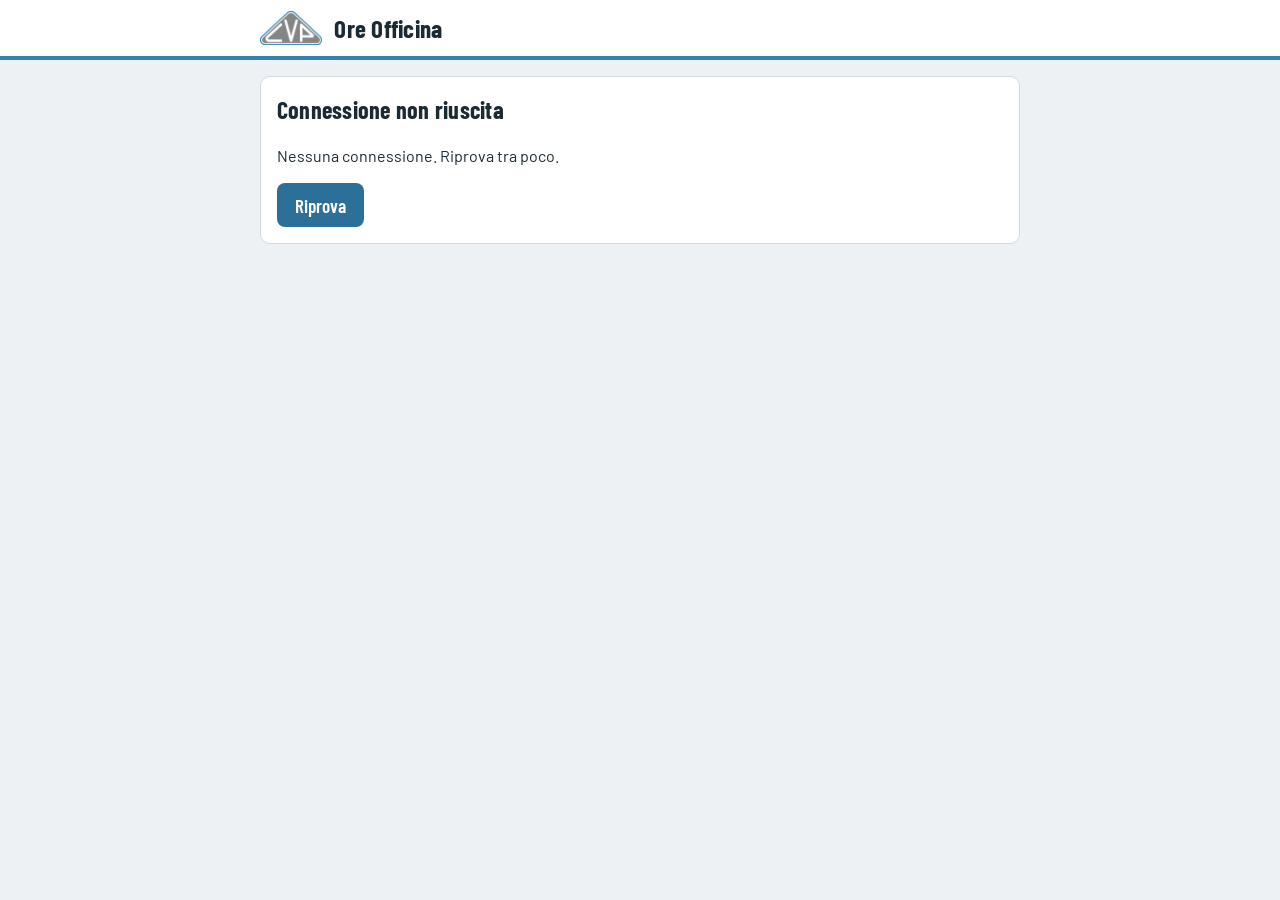
<file: index.html>
<!doctype html>
<html lang="it">
<head>
<meta charset="utf-8">
<meta name="viewport" content="width=device-width, initial-scale=1, viewport-fit=cover">
<title>Ore Officina</title>
<meta name="theme-color" content="#ffffff" media="(prefers-color-scheme: light)">
<meta name="theme-color" content="#18222a" media="(prefers-color-scheme: dark)">
<meta name="color-scheme" content="light dark">
<link rel="manifest" href="manifest.webmanifest">
<link rel="icon" href="icons/icon-192.png">
<link rel="apple-touch-icon" href="icons/apple-touch-icon.png">
<meta name="apple-mobile-web-app-capable" content="yes">
<meta name="mobile-web-app-capable" content="yes">
<meta name="apple-mobile-web-app-title" content="Ore Officina">
<meta name="apple-mobile-web-app-status-bar-style" content="default">
<link href="https://fonts.googleapis.com/css2?family=Barlow+Condensed:wght@600;700&family=Barlow:wght@400;500;600&display=swap" rel="stylesheet">
<link rel="stylesheet" href="style.css">
</head>
<body>
<div id="app"></div>
<script src="config.js"></script>
<script src="scheda.js"></script>
<script src="app.js"></script>
</body>
</html>
</file>
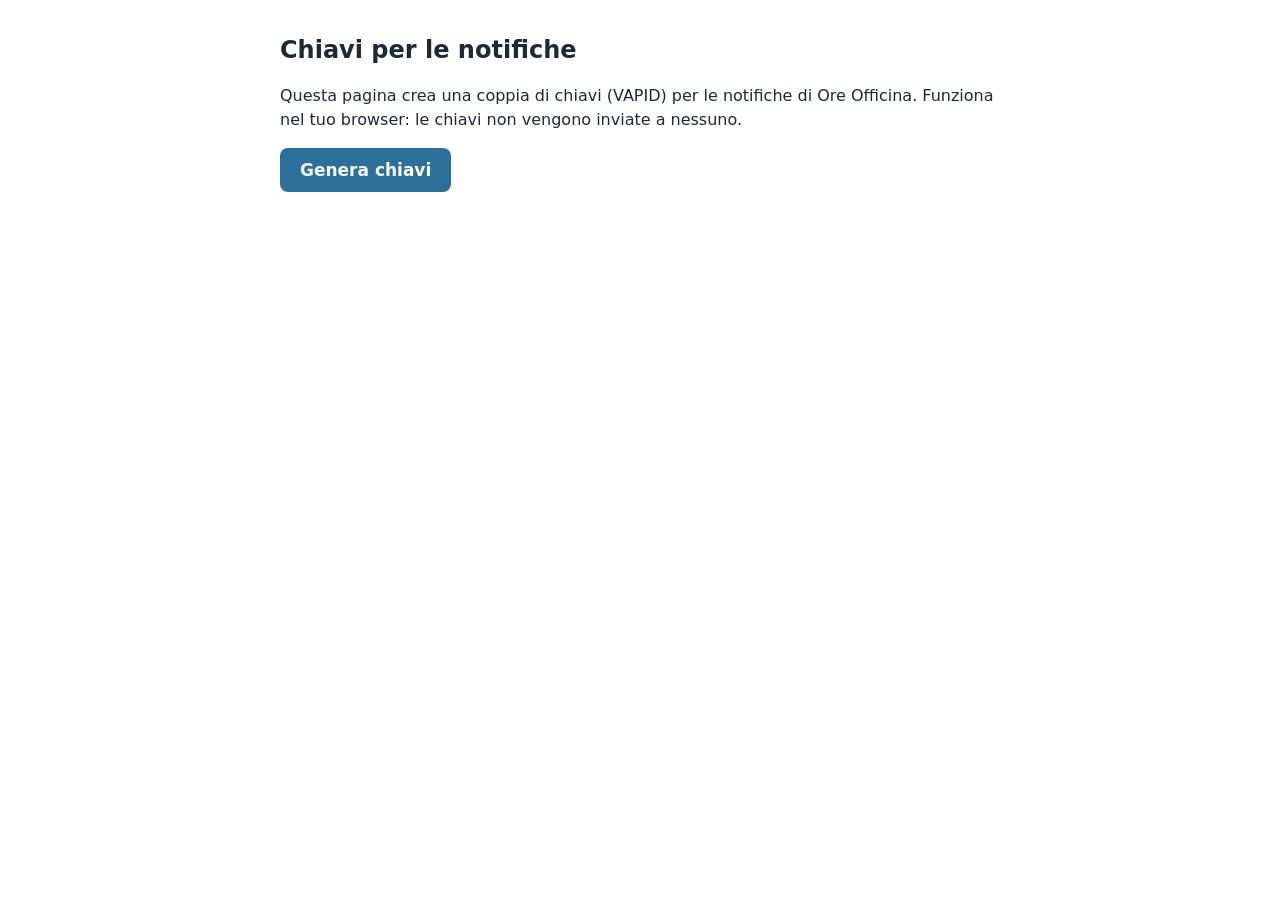
<file: strumenti/genera-chiavi-notifiche.html>
<!doctype html>
<html lang="it">
<head>
<meta charset="utf-8">
<meta name="viewport" content="width=device-width, initial-scale=1">
<title>Chiavi per le notifiche – Ore Officina</title>
<style>
  body{font:16px/1.5 system-ui,sans-serif;max-width:720px;margin:32px auto;padding:0 16px;color:#1c2a33}
  h1{font-size:24px} button{font:600 17px system-ui;background:#2c6f98;color:#fff;border:0;border-radius:8px;padding:12px 20px;cursor:pointer}
  textarea{width:100%;font:14px ui-monospace,monospace;padding:8px;box-sizing:border-box} label{display:block;font-weight:600;margin:16px 0 4px}
  .warn{background:#fff6dd;border:1.5px solid #f2b01e;border-radius:8px;padding:10px 12px}
</style>
</head>
<body>
<h1>Chiavi per le notifiche</h1>
<p>Questa pagina crea una coppia di chiavi (VAPID) per le notifiche di Ore Officina. Funziona nel tuo browser: le chiavi non vengono inviate a nessuno.</p>
<p><button id="go" type="button">Genera chiavi</button></p>
<div id="out" hidden>
  <label for="pub">Chiave pubblica: va in <code>config.js</code> (VAPID_PUBLIC_KEY) e nel segreto VAPID_PUBLIC_KEY di Supabase</label>
  <textarea id="pub" rows="3" readonly></textarea>
  <label for="prv">Chiave privata: va SOLO nel segreto VAPID_PRIVATE_KEY di Supabase</label>
  <textarea id="prv" rows="2" readonly></textarea>
  <p class="warn"><b>La chiave privata è segreta.</b> Non metterla in <code>config.js</code>, non caricarla su GitHub e non mandarla per messaggio. Se la perdi, generane un'altra e rifai l'attivazione delle notifiche sui telefoni.</p>
</div>
<script>
const b64u = buf => btoa(String.fromCharCode(...new Uint8Array(buf))).replace(/\+/g, '-').replace(/\//g, '_').replace(/=+$/, '');
const dec = s => Uint8Array.from(atob(s.replace(/-/g, '+').replace(/_/g, '/').padEnd(Math.ceil(s.length / 4) * 4, '=')), c => c.charCodeAt(0));
document.getElementById('go').addEventListener('click', async () => {
  const k = await crypto.subtle.generateKey({ name: 'ECDSA', namedCurve: 'P-256' }, true, ['sign', 'verify']);
  const j = await crypto.subtle.exportKey('jwk', k.privateKey);
  const pub = new Uint8Array(65); pub[0] = 4; pub.set(dec(j.x), 1); pub.set(dec(j.y), 33);
  document.getElementById('pub').value = b64u(pub);
  document.getElementById('prv').value = j.d;
  document.getElementById('out').hidden = false;
});
</script>
</body>
</html>
</file>
<file: style.css>
:root{
  /* palette ricavata dal logo CVP: blu #3681AB, grigio #848585, bianco */
  --bg:#eef1f3;--card:#ffffff;--ink:#1c2a33;--mut:#5b6872;--line:#d2d9de;--soft:#f3f6f8;
  --brand:#3681ab;--acc:#2c6f98;--accink:#ffffff;
  --pause:#5d6568;--pauseink:#ffffff;--pausesoft:#eceeef;
  --hdr:#ffffff;--hdrink:#1c2a33;--hdrmut:#5b6872;
  --amber:#f2b01e;--ok:#1f7a4d;--bad:#b3261e;
  --f-head:'Barlow Condensed','Arial Narrow',sans-serif;--f-body:'Barlow',system-ui,-apple-system,'Segoe UI',sans-serif;
  color-scheme:light;
}
@media (prefers-color-scheme:dark){:root{
  --bg:#0f161b;--card:#18222a;--ink:#eaf0f4;--mut:#9aa9b3;--line:#2c3a45;--soft:#202c35;
  --brand:#5aa6cf;--acc:#5aa6cf;--accink:#0c1419;
  --pause:#9aa6ab;--pauseink:#0c1419;--pausesoft:#1f2a31;
  --hdr:#18222a;--hdrink:#eaf0f4;--hdrmut:#9aa9b3;--ok:#4fc08a;--bad:#ff8a80;color-scheme:dark}}
*{box-sizing:border-box;-webkit-tap-highlight-color:transparent}
html{background:var(--bg)}
body{margin:0;min-height:100vh;background:var(--bg);color:var(--ink);font:16px/1.45 var(--f-body);padding-left:max(16px,env(safe-area-inset-left,0px));padding-right:max(16px,env(safe-area-inset-right,0px));padding-bottom:calc(96px + env(safe-area-inset-bottom,0px))}
body::before{content:"";position:fixed;inset:0 0 auto;height:env(safe-area-inset-top,0px);background:var(--hdr);z-index:10}
h1,h2,h3{font-family:var(--f-head);margin:0;letter-spacing:.01em;text-wrap:balance}
header{position:sticky;top:env(safe-area-inset-top,0px);z-index:9;background:var(--hdr);color:var(--hdrink);border-bottom:4px solid var(--brand);margin-inline:calc(-1*max(16px,env(safe-area-inset-left,0px))) calc(-1*max(16px,env(safe-area-inset-right,0px)));padding-inline:max(16px,env(safe-area-inset-left,0px)) max(16px,env(safe-area-inset-right,0px))}
.bar{max-width:760px;margin:auto;padding:10px 0;display:flex;align-items:center;gap:12px}
.bar h1{font-size:25px;font-weight:700;flex:1 1 auto;white-space:nowrap}
.logo{height:34px;width:auto;display:block}
.biglogo{display:block;height:84px;width:auto;max-width:80%;margin:14px auto 6px}
.who-chip{font:600 17px var(--f-head);color:var(--hdrmut);min-width:0;overflow:hidden;text-overflow:ellipsis;white-space:nowrap;max-width:40%}
.btn-out{background:none;color:var(--hdrink);border:1.5px solid var(--line);border-radius:7px;font:600 16px var(--f-head);padding:6px 12px;cursor:pointer}
main{max-width:760px;margin:auto;padding-block:16px}
main.wide{max-width:1000px}
.card{background:var(--card);border:1px solid var(--line);border-radius:10px;padding:16px;margin-bottom:14px}
.card h2{font-size:24px;margin-bottom:10px}
.row{display:flex;gap:10px;flex-wrap:wrap;align-items:flex-end}
.row>*{flex:1 1 150px;min-width:0}
label{display:block;font-size:13px;color:var(--mut);font-weight:600;margin-bottom:3px}
input,select,textarea{width:100%;font:inherit;font-size:16px;color:var(--ink);background:var(--card);border:1.5px solid var(--line);border-radius:7px;padding:9px 10px;min-height:44px}
textarea{min-height:64px;resize:vertical}
input:focus,select:focus,textarea:focus,button:focus-visible,summary:focus-visible{outline:3px solid var(--acc);outline-offset:1px}
.btn{font:600 19px var(--f-head);background:var(--acc);color:var(--accink);border:0;border-radius:8px;padding:10px 18px;cursor:pointer;min-height:44px;flex:0 0 auto}
.btn:disabled{opacity:.45;cursor:not-allowed}
.btn.sec{background:var(--soft);color:var(--ink);border:1.5px solid var(--line)}
.btn.del{background:none;color:var(--bad);border:1.5px solid var(--line);padding:6px 12px;min-height:36px;font-size:17px}
.btn.big{min-height:64px;font-size:26px;width:100%}
.btn.steel{background:var(--pause);color:var(--pauseink)}
.btn.stop{background:var(--ink);color:var(--card)}
.btn.sm{min-height:36px;padding:5px 12px;font-size:17px}
.btn:active{transform:translateY(1px)}
.tag{display:inline-block;font:600 13px var(--f-body);padding:2px 8px;border-radius:5px;background:var(--acc);color:var(--accink);margin-right:5px}
.tag.g,.tag.s{background:var(--pause);color:var(--pauseink)}
.tag.r{background:var(--amber);color:#1c2a33}
.plate{display:inline-block;font:700 15px var(--f-head);letter-spacing:.08em;border:2px solid var(--ink);border-radius:4px;padding:0 7px;background:var(--card);margin-right:5px}
.mut{color:var(--mut)}
.empty{padding:18px;text-align:center;color:var(--mut);border:1.5px dashed var(--line);border-radius:8px}
.note{font-size:14px;color:var(--mut)}
.warn{border:1.5px solid var(--amber);background:var(--soft);border-radius:8px;padding:10px 12px;margin-bottom:14px}
.err{color:var(--bad);font-weight:600;min-height:1.4em}
.hello{font-size:34px;margin:6px 0 12px}
.whos{display:grid;grid-template-columns:repeat(auto-fill,minmax(150px,1fr));gap:10px}
.whos button{font:600 22px var(--f-head);background:var(--card);color:var(--ink);border:1.5px solid var(--line);border-left:6px solid var(--brand);border-radius:8px;min-height:64px;padding:10px 12px;text-align:left;cursor:pointer}
.dots{display:flex;justify-content:center;gap:14px;margin:6px 0 10px;min-height:20px}
.dots i{width:18px;height:18px;border-radius:50%;background:var(--brand);display:block}
.pad{display:grid;grid-template-columns:repeat(3,1fr);gap:10px;max-width:320px;margin:auto}
.pad button{font:700 32px var(--f-head);min-height:66px;border-radius:10px;border:1.5px solid var(--line);background:var(--card);color:var(--ink);cursor:pointer}
.pad button.fn{font-size:20px;background:var(--soft)}
.pad button.go{background:var(--acc);color:var(--accink);border-color:var(--acc);font-size:24px}
.linkb{background:none;border:0;color:var(--mut);font:600 16px var(--f-body);text-decoration:underline;cursor:pointer;padding:10px 0}
.run{border-left:8px solid var(--brand)}
.run.brk{border-left-color:var(--pause);background:var(--pausesoft)}
.clock{font:700 76px/1 var(--f-head);font-variant-numeric:tabular-nums;margin:8px 0 14px;letter-spacing:.02em}
.jobline{font-size:19px;font-weight:600}
.btns{display:grid;grid-template-columns:1fr 1fr;gap:10px;margin-top:12px}
.btns.one{grid-template-columns:1fr}
.pick{display:flex;flex-direction:column;gap:8px;margin-top:10px}
.pick button{text-align:left;font:500 17px var(--f-body);color:var(--ink);background:var(--soft);border:1.5px solid var(--line);border-radius:8px;padding:12px;min-height:56px;cursor:pointer}
.pick button[aria-pressed=true]{border-color:var(--brand);box-shadow:inset 0 0 0 2px var(--brand);background:var(--card)}
.sumline{display:flex;gap:18px;flex-wrap:wrap;margin:0 0 14px;font-weight:600}
.sumline b{font:700 24px var(--f-head);font-variant-numeric:tabular-nums}
.chk{display:flex;gap:10px;align-items:center;font-size:17px;color:var(--ink);font-weight:600;cursor:pointer}
.chk input{width:24px;height:24px;min-height:0;accent-color:var(--acc)}
.resc{margin-top:12px;padding-top:12px;border-top:1px solid var(--line)}
.chips{display:flex;gap:8px;flex-wrap:wrap;margin-top:10px}
.chips button{font:600 18px var(--f-head);padding:8px 14px;border-radius:20px;border:1.5px solid var(--line);background:var(--soft);color:var(--ink);cursor:pointer;min-height:40px}
.chips button[aria-pressed=true]{background:var(--acc);color:var(--accink);border-color:var(--acc)}
.seg{border:1.5px solid var(--line);border-left:6px solid var(--brand);border-radius:8px;padding:10px 12px;margin:10px 0;background:var(--soft)}
.seg.brk{border-left-color:var(--pause)}
.seg .t{display:flex;justify-content:space-between;gap:8px;font-weight:600;flex-wrap:wrap}
.seg .t .d{font:700 22px var(--f-head);font-variant-numeric:tabular-nums}
.seggroup{display:inline-flex;border:1.5px solid var(--line);border-radius:7px;overflow:hidden}
.seggroup button{border:0;background:var(--card);color:var(--ink);font:600 16px var(--f-body);padding:9px 14px;cursor:pointer;min-height:42px}
.seggroup button[aria-pressed=true]{background:var(--acc);color:var(--accink)}
.total{font:700 34px var(--f-head);font-variant-numeric:tabular-nums}
.total small{font:500 14px var(--f-body);color:var(--mut)}
.wrapx{overflow-x:auto}
table{width:100%;border-collapse:collapse;font-size:15px}
th,td{text-align:left;padding:7px 8px;border-bottom:1px solid var(--line);vertical-align:top}
th{font-size:13px;color:var(--mut);font-weight:600}
td.n,th.n{text-align:right;white-space:nowrap;font-variant-numeric:tabular-nums}
table.rt{table-layout:fixed;min-width:620px}
table.rt th:nth-child(1){width:36%}
table.rt th:nth-child(2),table.rt th:nth-child(3){width:28%}
table.rt th:nth-child(4){width:8%}
tr.sum td{font-weight:700;background:var(--soft)}
.sub{margin:16px 0 6px;font-size:22px;display:flex;gap:10px;align-items:baseline;flex-wrap:wrap}
.sub .mut{font:500 15px var(--f-body)}
details{margin-top:10px}
summary{cursor:pointer;font-weight:600;color:var(--mut);padding:6px 0}
.fix{display:grid;grid-template-columns:minmax(0,1fr) 112px 112px auto;gap:8px;align-items:center;padding:6px 0;border-bottom:1px solid var(--line)}
.fix input{padding:6px 8px;min-height:38px}
.live{display:flex;justify-content:space-between;gap:10px;padding:8px 0;border-bottom:1px solid var(--line);flex-wrap:wrap}
.live .c{font:700 22px var(--f-head);font-variant-numeric:tabular-nums}
.item{display:flex;justify-content:space-between;align-items:center;gap:10px;padding:9px 0;border-bottom:1px solid var(--line);flex-wrap:wrap}
.item>div:first-child{min-width:0;flex:1 1 200px}
.item .acts{display:flex;gap:8px;flex-wrap:wrap;align-items:center}
.item .acts input{width:110px;min-height:36px;padding:5px 8px}
.tabbar{position:fixed;left:0;right:0;bottom:0;z-index:9;background:var(--hdr);border-top:1px solid var(--line);padding:6px max(16px,env(safe-area-inset-right,0px)) calc(6px + env(safe-area-inset-bottom,0px)) max(16px,env(safe-area-inset-left,0px))}
.tabbar div{max-width:760px;margin:auto;display:flex;gap:6px}
.tabbar button{flex:1;background:none;border:0;color:var(--hdrmut);font:600 20px var(--f-head);padding:10px 4px;border-radius:8px;cursor:pointer;min-height:46px}
.tabbar button[aria-selected=true]{background:var(--acc);color:var(--accink)}
.toast{position:fixed;left:50%;bottom:calc(84px + env(safe-area-inset-bottom,0px));transform:translateX(-50%);background:var(--ink);color:var(--card);padding:10px 18px;border-radius:8px;border-left:6px solid var(--brand);z-index:20;max-width:90vw}
@media (max-width:480px){.clock{font-size:64px}.fix{grid-template-columns:1fr 1fr}.fix>*:first-child{grid-column:1/-1}}
@media (prefers-reduced-motion:reduce){*{transition:none!important;animation:none!important}}
@media print{header,.tabbar,.noprint,.toast{display:none!important}body{background:#fff;color:#000}.card{border:0}}

/* ---------- schede di accettazione ---------- */
.bcrow{display:flex;gap:8px;align-items:stretch}.bcrow input{flex:1 1 auto;min-width:0}.bcrow .btn{flex:none}
label.btn{display:inline-flex;align-items:center;cursor:pointer}
.more{margin-top:10px}.more summary{cursor:pointer;font-weight:600;color:var(--acc);padding:6px 0}
.jinfo{margin-top:12px;padding:12px 14px;border:1px solid var(--line);border-radius:10px;background:var(--soft);display:grid;grid-template-columns:repeat(auto-fit,minmax(150px,1fr));gap:8px 16px;font-size:14px}
.jinfo span{display:block;font-size:12px;color:var(--mut);text-transform:uppercase;letter-spacing:.04em}
.jinfo p{grid-column:1/-1;margin:2px 0 0;line-height:1.45}
.jd{margin-top:12px}.jd summary{cursor:pointer;font-weight:600;color:var(--acc);padding:6px 0}
.jpanel{margin:-2px 0 10px;padding:12px 14px;border:1px solid var(--line);border-top:0;border-radius:0 0 10px 10px}
.fl{display:flex;flex-wrap:wrap;gap:8px;align-items:center;justify-content:space-between;padding:6px 0;border-bottom:1px solid var(--line)}
.scanner{position:fixed;inset:0;z-index:100;background:#000;display:flex;flex-direction:column;align-items:center;justify-content:center;gap:16px;padding:16px}
.scanner video{width:100%;max-width:560px;max-height:60vh;object-fit:cover;border-radius:12px;background:#111}
.scanner .frame{position:absolute;left:50%;top:50%;width:min(80vw,440px);height:120px;transform:translate(-50%,-70%);border:3px solid #f2b01e;border-radius:12px;pointer-events:none}
.scanner .hint{color:#fff;margin:0;font-size:17px}.scanner .btn{width:min(80vw,320px)}

/* ---------- orario, straordinario, avvisi ---------- */
.tag.ot{background:var(--amber);color:#1c2a33}
.btn.amber{background:var(--amber);color:#1c2a33}
.card.alert{border:2px solid var(--amber);background:var(--soft)}
.otl{font:600 12px var(--f-body);color:var(--mut)}
.chk.sm{font-size:14px}.chk.sm input{width:20px;height:20px}
.schedday{padding:10px 0;border-bottom:1px solid var(--line)}
.schedday .chk{margin-bottom:6px}
.schedday .slot{display:grid;grid-template-columns:5.6em minmax(0,1fr) auto minmax(0,1fr);align-items:center;gap:8px;margin-top:6px}
.schedday .slot span{font-size:14px;color:var(--mut,#5d6568)}
.schedday .slot i{font-style:normal}
.schedday .slot input[type=time]{width:100%;min-width:0;box-sizing:border-box}
.schedday input:disabled{opacity:.45}

/* telefono: tabelle dei report e riga totale dentro lo schermo; nomi file lunghi a capo */
.fl>span:first-child{min-width:0;overflow-wrap:anywhere}
@media (max-width:560px){
  table.rt{min-width:0;table-layout:auto}
  table.rt th,table.rt td{padding:7px 4px;font-size:14px;overflow-wrap:anywhere}
  table.rt th{font-size:12px;overflow-wrap:normal;padding:7px 2px}
  table.rt th:nth-child(n){width:auto}
  table.rt th:nth-child(4),table.rt td:nth-child(4){width:3.4em;text-align:right;white-space:nowrap}
  .total small{display:block}
}

/* ---------- ore per commessa, tipi di lavoro, report a riquadri ---------- */
.bdg{font:700 13px var(--f-body);font-style:normal;background:var(--amber);color:#1f2a30;border-radius:10px;padding:1px 7px;margin-left:3px;vertical-align:middle}
.tabbar button{font-size:18px;padding:10px 2px}
.tag.t{background:var(--soft);border:1px solid var(--line);color:var(--ink)}
select.tsel{width:100%}
.okbox{margin:12px 0;padding:10px 12px;border-radius:8px;background:var(--soft);border:1.5px solid var(--line)}
.hgrid{display:grid;grid-template-columns:1fr;gap:8px;margin-top:12px}
.hrow{display:flex;align-items:center;gap:10px;justify-content:space-between;border:1.5px solid var(--line);border-radius:8px;padding:8px 10px;background:var(--soft)}
.hrow label{margin:0;flex:1 1 auto;font-weight:500}
.hrow input{width:96px;flex:0 0 96px;text-align:right;font:700 22px var(--f-head);font-variant-numeric:tabular-nums}
.tbltot{margin-top:12px;font-weight:600}
.tbltot b{font:700 26px var(--f-head);font-variant-numeric:tabular-nums}
.hist{border-top:1px solid var(--line);padding:10px 0}
.hist:first-of-type{border-top:0}
.hh{display:flex;gap:10px;align-items:center}
.hh .ht{margin-left:auto;font:700 22px var(--f-head);font-variant-numeric:tabular-nums}
.hl{display:flex;gap:6px 14px;flex-wrap:wrap;margin-top:4px;font-size:14px;color:var(--mut)}
.hl b{color:var(--ink);font-variant-numeric:tabular-nums}
.chip{display:inline-block;font:600 13px var(--f-body);padding:2px 9px;border-radius:12px;border:1.5px solid var(--line)}
.chip.ok{background:#e1f2e6;border-color:#9fd0ae;color:#1d5a30}
.chip.wait{background:#fff3d6;border-color:#f0c869;color:#6b4a00}
.chip.no{background:#fde4e1;border-color:#ee9d95;color:#8a1f13}
.rtitle{margin:22px 0 10px;font-size:26px}

.kpis,.stats{display:grid;grid-template-columns:repeat(4,minmax(0,1fr));gap:10px;margin:0 0 14px}
.kpi{border:1.5px solid var(--line);border-radius:10px;padding:10px 12px;background:var(--card,#fff);min-width:0}
.kpi span{display:block;font:600 12px var(--f-body);color:var(--mut);text-transform:uppercase;letter-spacing:.04em}
.kpi b{display:block;font:700 30px/1.1 var(--f-head);font-variant-numeric:tabular-nums}
.kpi small{display:block;font-size:12px;color:var(--mut)}
.stats{margin:10px 0 0}
.box{border:1.5px solid var(--line);border-radius:12px;margin:0 0 16px;background:var(--card,#fff);overflow:hidden}
.box .bh{display:flex;gap:12px;align-items:flex-start;justify-content:space-between;flex-wrap:wrap;padding:14px 16px;background:var(--soft);border-bottom:1.5px solid var(--line)}
.box .pn{margin:0;font-size:26px;line-height:1.1}
.box .meta{font-size:14px;color:var(--mut);margin-top:3px}
.box .bt{text-align:right;display:flex;flex-direction:column;align-items:flex-end;gap:3px}
.box .bt b{font:700 36px/1 var(--f-head);font-variant-numeric:tabular-nums}
.box .bt small{font-size:12px;color:var(--mut);text-transform:uppercase;letter-spacing:.04em}
.box .jm.big{font-size:18px}
.tcs{display:flex;gap:6px 8px;flex-wrap:wrap;padding:10px 16px 0}
.tc{font-size:13px;border:1px solid var(--line);border-radius:12px;padding:2px 9px;background:var(--soft)}
.tc b{font-variant-numeric:tabular-nums}
.box .bb{padding:4px 16px 8px}
.jr{display:grid;grid-template-columns:1fr auto;gap:2px 12px;padding:10px 0;border-top:1px solid var(--line)}
.jr:first-child{border-top:0}
.jr .jm{min-width:0;display:flex;gap:6px;flex-wrap:wrap;align-items:center}
.jr .jh{text-align:right;display:flex;flex-direction:column;align-items:flex-end}
.jr .jh b{font:700 24px/1.1 var(--f-head);font-variant-numeric:tabular-nums}
.jr .jx{grid-column:1/-1;font-size:14px;color:var(--ink)}
.jx .lb{font:600 12px var(--f-body);color:var(--mut);text-transform:uppercase;letter-spacing:.04em;margin-right:4px}
.bsec{padding:10px 16px 12px;border-top:1.5px solid var(--line);background:var(--soft)}
.bsec h4{margin:0 0 8px;font:700 17px var(--f-head);display:flex;gap:8px;align-items:center;flex-wrap:wrap}
.ccg{display:grid;grid-template-columns:repeat(auto-fill,minmax(150px,1fr));gap:6px}
.ccb{display:flex;justify-content:space-between;gap:8px;border:1px solid var(--line);border-radius:8px;padding:6px 9px;background:var(--card,#fff);font-size:14px}
.ccb b{font-variant-numeric:tabular-nums}
.cmp{margin-top:8px;font-size:14px;color:var(--mut)}
.cmp b{color:var(--ink)}
.box details{padding:0 16px 12px}
.crow{display:flex;gap:10px;align-items:center;padding:10px 0;border-top:1px solid var(--line)}
.crow:first-child{border-top:0}
.crow .cm{flex:1 1 0;min-width:0}
.crow .ca{flex:0 0 auto}
.cbox{flex:0 0 auto;display:flex;align-items:center;margin:0}
.cbox input{width:24px;height:24px}
.barrow{padding:8px 0;border-top:1px solid var(--line)}
.barrow:first-child{border-top:0}
.bl{display:flex;justify-content:space-between;gap:8px}
.bl b{font-variant-numeric:tabular-nums}
.pbar{height:10px;border-radius:5px;background:var(--soft);border:1px solid var(--line);margin:4px 0;overflow:hidden}
.pbar i{display:block;height:100%;background:var(--acc)}
.dl{font:600 12px var(--f-body);color:var(--mut)}
.dl.fast{color:#1d7a3a}
.dl.slow{color:#b4630a}
.warnt{color:#b4630a;font-weight:600}
.item.cfg{align-items:center;flex-wrap:wrap;gap:8px}
.item.cfg.off{opacity:.65}
.item.cfg .cf{display:flex;gap:8px;flex:2 1 220px}
.item.cfg .cf input{min-width:0;flex:1 1 auto}
@media (max-width:560px){
  .kpis,.stats{grid-template-columns:repeat(2,minmax(0,1fr))}
  .kpi b{font-size:26px}
  .box .pn{font-size:23px}
  .box .bh{padding:12px 14px}
  .box .bb{padding:2px 14px 6px}
  .box .bt b{font-size:32px}
  .tabbar button{font-size:15px}
}
@media print{.box{break-inside:avoid}}
.hrow input::placeholder{color:var(--mut);opacity:.45;font-weight:400}
.warn .linkb{display:inline;padding:0;font-size:inherit;min-height:0}

/* ---------- avvia sotto al lavoro, calendario presenze ---------- */
.startbox{margin:-2px 0 10px;padding:12px;border:2px solid var(--acc);border-top:0;border-radius:0 0 10px 10px;background:var(--soft)}
.startbox .btn{width:100%;margin-top:12px}
.startbox label{margin-top:4px}
.pick button[aria-pressed=true]{border-radius:10px 10px 0 0}
.dayrow{display:flex;gap:8px;align-items:stretch}
.dayrow input{flex:1 1 auto;min-width:0}
.dayrow .btn{flex:0 0 52px;font-size:26px;padding:0}
.monthnav{display:flex;gap:6px;align-items:center}
.monthnav .btn{flex:0 0 44px;font-size:22px;padding:0}
.legend{display:flex;gap:6px 14px;flex-wrap:wrap;margin-top:10px;font-size:13px;color:var(--mut)}
.legend span{display:inline-flex;align-items:center;gap:5px}
.lg{display:inline-block;width:14px;height:14px;border-radius:4px;border:1px solid var(--line)}
.lg.pr,.cc.pr{background:#e1f2e6;color:#1d5a30}
.lg.unc{background:var(--card,#fff);box-shadow:inset -5px -5px 0 -1px var(--amber)}
.lg.ab-ferie,.cc.ab-ferie,.chip.ab-ferie{background:#dbeafb;color:#174a86;border-color:#9bbfe8}
.lg.ab-permesso,.cc.ab-permesso,.chip.ab-permesso{background:#efe2fa;color:#5a2a86;border-color:#c9a9e6}
.lg.ab-malattia,.cc.ab-malattia,.chip.ab-malattia{background:#fde4e1;color:#8a1f13;border-color:#ee9d95}
.calwrap{overflow-x:auto;border:1.5px solid var(--line);border-radius:12px;background:var(--card,#fff);margin:0 0 16px;-webkit-overflow-scrolling:touch}
table.cal{border-collapse:separate;border-spacing:0;min-width:100%;font-variant-numeric:tabular-nums}
table.cal th,table.cal td{border-right:1px solid var(--line);border-bottom:1px solid var(--line);text-align:center;padding:0}
table.cal thead th{font:600 13px var(--f-body);padding:5px 0;min-width:32px;background:var(--soft)}
table.cal thead th span{display:block;font-size:10px;color:var(--mut)}
table.cal th.nm{position:sticky;left:0;z-index:2;background:var(--soft);text-align:left;padding:0 8px;min-width:104px;max-width:104px;font:600 14px var(--f-body);white-space:nowrap;overflow:hidden;text-overflow:ellipsis;border-right:2px solid var(--line)}
table.cal th.cl,table.cal td.cl{background-image:linear-gradient(rgba(120,130,140,.12),rgba(120,130,140,.12))}
table.cal th.tdy{box-shadow:inset 0 -3px 0 var(--acc)}
td.cc{height:38px;min-width:32px;font:600 13px var(--f-body);cursor:pointer;position:relative;color:var(--mut)}
td.cc small{display:block;font-size:9px;line-height:1}
td.cc.pr{font-weight:700}
td.cc.tb{color:var(--mut);font-style:italic}
td.cc.unc::after{content:"";position:absolute;right:2px;bottom:2px;width:7px;height:7px;border-radius:50%;background:var(--amber)}
td.cc.tdy{box-shadow:inset 2px 0 0 var(--acc),inset -2px 0 0 var(--acc)}
td.cc.sel{outline:3px solid var(--acc);outline-offset:-3px}
.sumk{display:block}
.chip.ab-ferie,.chip.ab-permesso,.chip.ab-malattia{border-width:1.5px}
</file>
